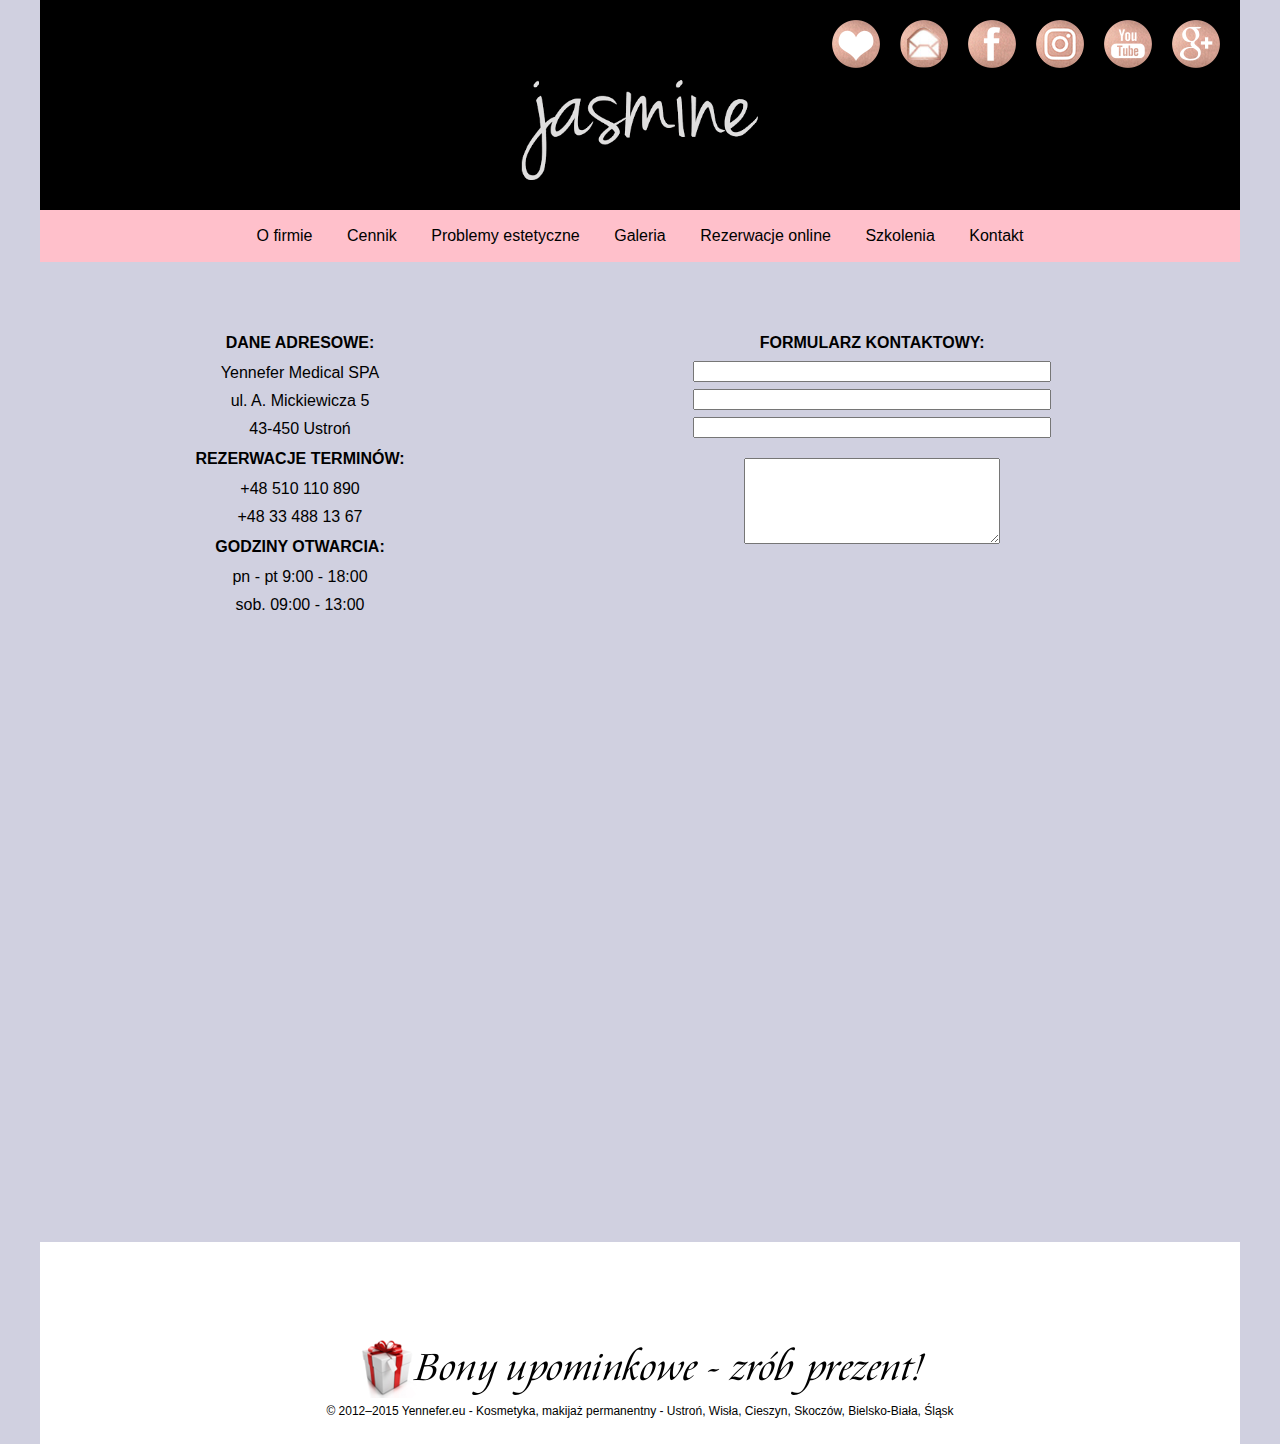
<file: contact.html>
<!DOCTYPE html>

<html lang="pl">

<head>
  <meta charset="utf-8">
  <meta name="viewport" content="width=device-width, initial-scale=1.0">
	<title>Jasmine</title>
	<meta http-equiv="X-Ua-Compatible" content="IE=edge,chrome=1">
	<link rel="stylesheet" href="css/style.css">
	<link href="https://fonts.googleapis.com/css?family=Open+Sans:400,700&amp;subset=latin-ext" rel="stylesheet">
</head>
<body>
  <div class="wrapper">
    <header class="header">
      <ul class="header-social">
        <li class="header-social-icon">
          <a href="#" target="_blank">
            <img src="img/google_plus_o.png" alt="Google+">
          </a>
        </li>

        <li class="header-social-icon">
          <a href="#" target="_blank">
            <img src="img/youtube_o.png" alt="Youtube">
          </a>
        </li>

        <li class="header-social-icon">
          <a href="#" target="_blank">
            <img src="img/instagram_o.png" alt="Instagram">
          </a>
        </li>

        <li class="header-social-icon">
          <a href="#" target="_blank">
            <img src="img/fb_o.png" alt="Facebook">
          </a>
        </li>

        <li class="header-social-icon">
          <a href="#" target="_blank">
            <img src="img/email_o.png" alt="Kontakt">
          </a>
        </li>

        <li class="header-social-icon">
          <a href="#" target="_blank">
            <img src="img/lojalico_o.png" alt="Program lojalnościowy">
          </a>
        </li>
      </ul>

      <div class="header-logo-container">
        <a href="index.html">
          <img class="header-logo" src="img/logo.png" alt="logo jasmine">
        </a>
      </div>

      <nav class="header-navigation">
        <ul>
          <li class="header-navigation-item">
            <a href="#">O firmie</a>
          </li>

          <li class="header-navigation-item">
            <a href="#">Cennik</a>
          </li>

          <li class="header-navigation-item">
            <a href="#">Problemy estetyczne</a>
          </li>

          <li class="header-navigation-item">
            <a href="#">Galeria</a>
          </li>

          <li class="header-navigation-item">
            <a href="products.html">Rezerwacje online</a>
          </li>

          <li class="header-navigation-item">
            <a href="#">Szkolenia</a>
          </li>

          <li class="header-navigation-item">
            <a href="#">Kontakt</a>
          </li>
        </ul>
      </nav>
    </header>
    <div class="content">
      <div class="content-contact-detail">
        <p class="content-contact-detail-headline">
          DANE ADRESOWE:
        </p>
        <p class="content-contact-detail-text">
          Yennefer Medical SPA<br>
          ul. A. Mickiewicza 5<br>
          43-450 Ustroń<br>
        </p>

        <p class="content-contact-detail-headline">
          REZERWACJE TERMINÓW:
        </p>
        <p class="content-contact-detail-text">
          +48 510 110 890 <br>
          +48 33 488 13 67<br>
        </p>

        <p class="content-contact-detail-headline">
          GODZINY OTWARCIA:
        </p>
        <p class="content-contact-detail-text">
          pn - pt 9:00 - 18:00<br>
          sob. 09:00 - 13:00<br>
        </p>
      </div>

      <div class="content-form">
        <p class="content-form-headline">
          FORMULARZ KONTAKTOWY:
        </p>


        <div class="content-form-detail">
        <form>
           <input class="content-form-details" type="text">
        </form>

        <form>
           <input class="content-form-details" type="text">
        </form>

        <form>
           <input class="content-form-details" type="text">
        </form>

        <textarea class="content-form-detail-textarea">
        </textarea><br>
        
      </div>
   </div>

      <div class="content-map">
        <iframe src="https://www.google.com/maps/embed?pb=!1m18!1m12!1m3!1d2579.58840466865!2d18.813303215408673!3d49.718550079381124!2m3!1f0!2f0!3f0!3m2!1i1024!2i768!4f13.1!3m3!1m2!1s0x47141b8a9b87045b%3A0x3d9d9b42a2496a71!2sAdama+Mickiewicza+5%2C+43-450+Ustro%C5%84!5e0!3m2!1spl!2spl!4v1516453162202" width="1000" height="500" frameborder="0" style="border:0" allowfullscreen></iframe>
      </div>
    </div>

  <footer class="footer">

    <div class="logotypes-gift-cards">
      <img src="img/minibanner.png">
    </div>
    &copy; 2012–2015 Yennefer.eu - Kosmetyka, makijaż permanentny - Ustroń, Wisła, Cieszyn, Skoczów, Bielsko-Biała, Śląsk
  </footer>
</div>
</body>
</file>
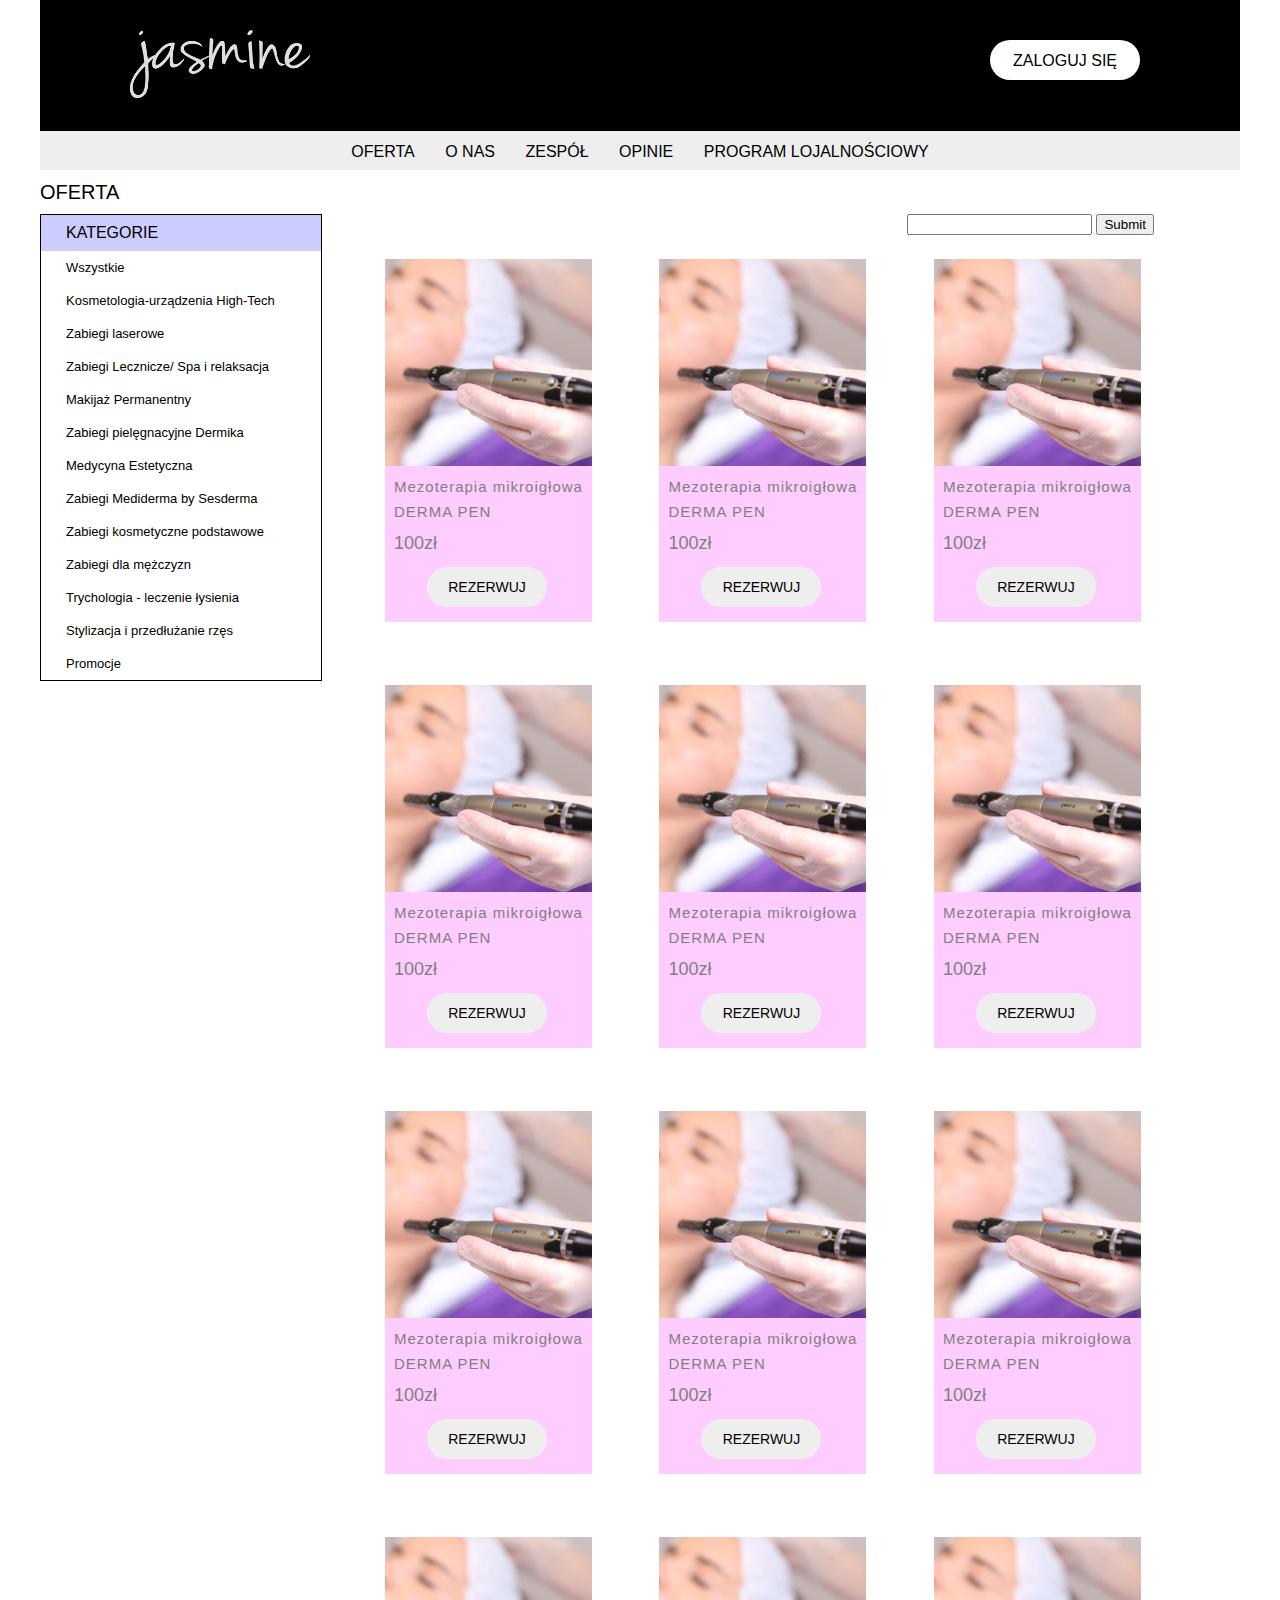
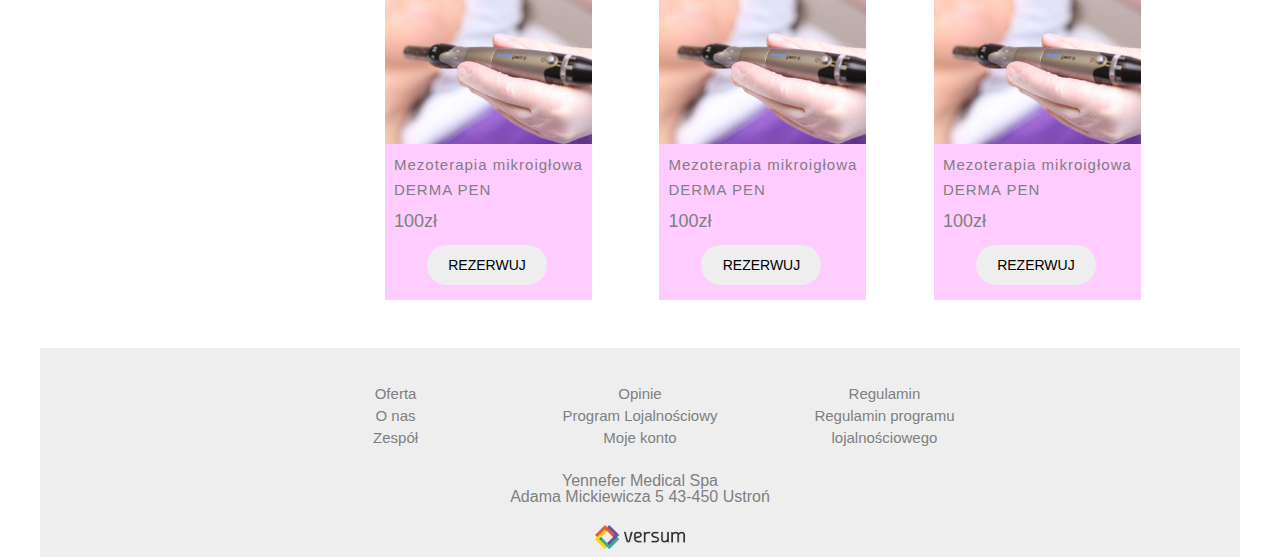
<file: products.html>
<!DOCTYPE html>

<html>
<head>
</head>
  <meta charset="utf-8">
  <meta name="viewport" content="width=device-width, initial-scale=1.0">
  <title>Jasmine - Rezerwacje</title>
  <meta http-equiv="X-Ua-Compatible" content="IE=edge,chrome=1">
	<link rel="stylesheet" href="css/products.css">
	<link href="https://fonts.googleapis.com/css?family=Open+Sans:400,700&amp;subset=latin-ext" rel="stylesheet">
<body>
  <div class="wrapper">
    <div class="header">
      <img class="logo-jasmine" src="img/logo.png">

        <div class="button-login">
          <p class="button-login-text">
            ZALOGUJ SIĘ
          </p>
        </div>

        <nav class="header-navigation">
          <ul>
          <li class="header-navigation-item">
            <a href="#">OFERTA</a>
          </li>

          <li class="header-navigation-item">
            <a href="#">O NAS</a>
          </li>

          <li class="header-navigation-item">
            <a href="#">ZESPÓŁ</a>
          </li>

          <li class="header-navigation-item">
            <a href="#">OPINIE</a>
          </li>

          <li class="header-navigation-item">
            <a href="#">PROGRAM LOJALNOŚCIOWY</a>
          </li>


        </ul>
        </nav>
    </div>

    <h1>
      OFERTA
    </h1>


    <nav class="side-navigation">
      <div class="side-navigation-header">
        <h2 class="side-navigation-header-headline">
          KATEGORIE
        </h2>
      </div>

    <ul>
      <li class="side-navigation-item">
        <a href="#">Wszystkie</a>
      </li>

      <li class="side-navigation-item">
        <a href="#">Kosmetologia-urządzenia High-Tech</a>
      </li>

      <li class="side-navigation-item">
        <a href="#">Zabiegi laserowe</a>
      </li>

      <li class="side-navigation-item">
        <a href="#">Zabiegi Lecznicze/ Spa i relaksacja</a>
      </li>

      <li class="side-navigation-item">
        <a href="#">Makijaż Permanentny</a>
      </li>

      <li class="side-navigation-item">
        <a href="#">Zabiegi pielęgnacyjne Dermika</a>
      </li>

      <li class="side-navigation-item">
        <a href="#">Medycyna Estetyczna</a>
      </li>

      <li class="side-navigation-item">
        <a href="#">Zabiegi Mediderma by Sesderma</a>
      </li>

      <li class="side-navigation-item">
        <a href="#">Zabiegi kosmetyczne podstawowe</a>
      </li>

      <li class="side-navigation-item">
        <a href="#">Zabiegi dla mężczyzn</a>
      </li>

      <li class="side-navigation-item">
        <a href="#">Trychologia - leczenie łysienia</a>
      </li>

      <li class="side-navigation-item">
        <a href="#">Stylizacja i przedłużanie rzęs</a>
      </li>

      <li class="side-navigation-item">
        <a href="#">Promocje</a>
      </li>
    </ul>
    </nav>

    <section class="content">
      <form class="search">
         <input type="text">
         <input type="submit">
      </form>

    <div class="content-products">
      <div class="content-product-box">
        <img class="content-product-box-photo" src="img/hizmet_11.jpg">

        <div class="content-product-box-product-name">
          <a href="#">Mezoterapia mikroigłowa DERMA PEN</a>
        </div>

        <div class="content-product-box-product-price">
          <p>100zł</p>
        </div>

        <div class="button-reservation">
          <p class="button-reservation-text">
            REZERWUJ
          </p>
       </div>
      </div>

      <div class="content-product-box">
        <img class="content-product-box-photo" src="img/hizmet_11.jpg">

        <div class="content-product-box-product-name">
          <a href="#">Mezoterapia mikroigłowa DERMA PEN</a>
        </div>

        <div class="content-product-box-product-price">
          <p>100zł</p>
        </div>

        <div class="button-reservation">
          <p class="button-reservation-text">
            REZERWUJ
          </p>
       </div>
      </div>

      <div class="content-product-box">
        <img class="content-product-box-photo" src="img/hizmet_11.jpg">

        <div class="content-product-box-product-name">
          <a href="#">Mezoterapia mikroigłowa DERMA PEN</a>
        </div>

        <div class="content-product-box-product-price">
          <p>100zł</p>
        </div>

        <div class="button-reservation">
          <p class="button-reservation-text">
            REZERWUJ
          </p>
       </div>
      </div>

      <div class="content-product-box">
        <img class="content-product-box-photo" src="img/hizmet_11.jpg">

        <div class="content-product-box-product-name">
          <a href="#">Mezoterapia mikroigłowa DERMA PEN</a>
        </div>

        <div class="content-product-box-product-price">
          <p>100zł</p>
        </div>

        <div class="button-reservation">
          <p class="button-reservation-text">
            REZERWUJ
          </p>
       </div>
      </div>

      <div class="content-product-box">
        <img class="content-product-box-photo" src="img/hizmet_11.jpg">

        <div class="content-product-box-product-name">
          <a href="#">Mezoterapia mikroigłowa DERMA PEN</a>
        </div>

        <div class="content-product-box-product-price">
          <p>100zł</p>
        </div>

        <div class="button-reservation">
          <p class="button-reservation-text">
            REZERWUJ
          </p>
       </div>
      </div>

      <div class="content-product-box">
        <img class="content-product-box-photo" src="img/hizmet_11.jpg">

        <div class="content-product-box-product-name">
          <a href="#">Mezoterapia mikroigłowa DERMA PEN</a>
        </div>

        <div class="content-product-box-product-price">
          <p>100zł</p>
        </div>

        <div class="button-reservation">
          <p class="button-reservation-text">
            REZERWUJ
          </p>
       </div>
      </div>

      <div class="content-product-box">
        <img class="content-product-box-photo" src="img/hizmet_11.jpg">

        <div class="content-product-box-product-name">
          <a href="#">Mezoterapia mikroigłowa DERMA PEN</a>
        </div>

        <div class="content-product-box-product-price">
          <p>100zł</p>
        </div>

        <div class="button-reservation">
          <p class="button-reservation-text">
            REZERWUJ
          </p>
       </div>
      </div>

      <div class="content-product-box">
        <img class="content-product-box-photo" src="img/hizmet_11.jpg">

        <div class="content-product-box-product-name">
          <a href="#">Mezoterapia mikroigłowa DERMA PEN</a>
        </div>

        <div class="content-product-box-product-price">
          <p>100zł</p>
        </div>

        <div class="button-reservation">
          <p class="button-reservation-text">
            REZERWUJ
          </p>
       </div>
      </div>

      <div class="content-product-box">
        <img class="content-product-box-photo" src="img/hizmet_11.jpg">

        <div class="content-product-box-product-name">
          <a href="#">Mezoterapia mikroigłowa DERMA PEN</a>
        </div>

        <div class="content-product-box-product-price">
          <p>100zł</p>
        </div>

        <div class="button-reservation">
          <p class="button-reservation-text">
            REZERWUJ
          </p>
       </div>
      </div>

      <div class="content-product-box">
        <img class="content-product-box-photo" src="img/hizmet_11.jpg">

        <div class="content-product-box-product-name">
          <a href="#">Mezoterapia mikroigłowa DERMA PEN</a>
        </div>

        <div class="content-product-box-product-price">
          <p>100zł</p>
        </div>

        <div class="button-reservation">
          <p class="button-reservation-text">
            REZERWUJ
          </p>
       </div>
      </div>

      <div class="content-product-box">
        <img class="content-product-box-photo" src="img/hizmet_11.jpg">

        <div class="content-product-box-product-name">
          <a href="#">Mezoterapia mikroigłowa DERMA PEN</a>
        </div>

        <div class="content-product-box-product-price">
          <p>100zł</p>
        </div>

        <div class="button-reservation">
          <p class="button-reservation-text">
            REZERWUJ
          </p>
       </div>
      </div>

      <div class="content-product-box">
        <img class="content-product-box-photo" src="img/hizmet_11.jpg">

        <div class="content-product-box-product-name">
          <a href="#">Mezoterapia mikroigłowa DERMA PEN</a>
        </div>

        <div class="content-product-box-product-price">
          <p>100zł</p>
        </div>

        <div class="button-reservation">
          <p class="button-reservation-text">
            REZERWUJ
          </p>
       </div>
      </div>
    </div>

    </section>

    <footer class="footer">

      <div class="footer-navigation">
        <ul class=footer-navigation-list>
          <li class="footer-navigation-item">
            <a href="#">Oferta</a>
          </li>

          <li class="footer-navigation-item">
            <a href="#">O nas</a>
          </li>

          <li class="footer-navigation-item">
            <a href="#">Zespół</a>
          </li>
        </ul>
      </div>

      <div class="footer-navigation">
        <ul class=footer-navigation-list>
          <li class="footer-navigation-item">
            <a href="#">Opinie</a>
          </li>

          <li class="footer-navigation-item">
            <a href="#">Program Lojalnościowy</a>
          </li>

          <li class="footer-navigation-item">
            <a href="#">Moje konto</a>
          </li>
        </ul>
      </div>

      <div class="footer-navigation">
        <ul class=footer-navigation-list>
          <li class="footer-navigation-item">
            <a href="#">Regulamin</a>
          </li>

          <li class="footer-navigation-item">
            <a href="#">Regulamin programu<br>lojalnościowego</a>
          </li>

          <li class="footer-navigation-item">
            <a href="#"></a>
          </li>
        </ul>
      </div>

      <div class="footer-company-address">
        Yennefer Medical Spa <br>
        Adama Mickiewicza 5 43-450 Ustroń
      </div>

      <div class="footer-logo">
         <img src="img/logoversum.png">
      </div>
    </footer>

  </div>
</body>
</html>
</file>
<file: css/products.css>
.html, body, div, span, applet, object, iframe,
h1, h2, h3, h4, h5, h6, p, blockquote, pre,
a, abbr, acronym, address, big, cite, code,
del, dfn, em, img, ins, kbd, q, s, samp,
small, strike, strong, sub, sup, tt, var,
b, u, i, center,
dl, dt, dd, ol, ul, li,
fieldset, form, label, legend,
table, caption, tbody, tfoot, thead, tr, th, td,
article, aside, canvas, details, embed,
figure, figcaption, footer, header, hgroup,
menu, nav, output, ruby, section, summary,
time, mark, audio, video {
	margin: 0;
	padding: 0;
	border: 0;
	font-size: 100%;
	font: inherit;
	vertical-align: baseline;
}
/* HTML5 display-role reset for older browsers */
article, aside, details, figcaption, figure,
footer, header, hgroup, menu, nav, section {
	display: block;
}
body {
	line-height: 1;
}
ol, ul {
	list-style: none;
}
blockquote, q {
	quotes: none;
}
blockquote:before, blockquote:after,
q:before, q:after {
	content: '';
	content: none;
}
table {
	border-collapse: collapse;
	border-spacing: 0;
}

body {
  margin: 0px;
  font-family: 'Lato', sans-serif;
  background-color: ;
  box-sizing: content-box;
}

.wrapper {
  max-width: 1200px;
  height: 100vh;
  margin: auto;
}

.header {
  background-color: black;
  height: 170px;
  width: 100%;
	margin-bottom: 0px;
}

h1 {

  font-size: 20px;
  padding: 1% 0%;
}

.side-navigation {
  width: 25%;
  float: left;


}

.content {
  /* background-color: blue; */
  width: 75%;
  height:auto;
  float: right;
	position: relative;
	padding-bottom: 30px;
}

.footer {
	background-color: #EEEEEE;
  width: 100%;
  height: auto;
  clear: both;
	text-align: center;
	padding-top: 20px;
}

.logo-jasmine {
	height: 40%;
	padding: 30px 0px 30px 90px;
  width: 15%;
}

.button-login {
	background-color: white;
	width: 150px;
  height: 40px;
  float: right;
  margin: 40px 100px 0px 90px;
	border-radius: 30px;

}
.button-login:hover {
	background-color: grey;
	font-weight: bold;
}

.button-login-text {
  text-align: center;
  transform: translate( 0%, 80%);
}

.header-navigation {
	height: 23%;
	background-color: #EEEEEE;
	text-align: center;
}

.header-navigation-item {
	display: inline;
}

.header-navigation-item a {
	text-decoration: none;
	padding: 13px;
	color: black;
	display: inline-block;

}
.header-navigation-item a:hover {
	background-color: white;
	color: black ;
	font-weight: bold;
	border-bottom: solid 1px black;
}

 .side-navigation-header {
	 font-size: 16px;
	 color: black;
	 background-color: #CCCCFF;
	 /* text-align: center; */
	 padding-top: 10px;
	 padding-bottom: 10px;
	 /* padding-left: 25px; */
	 width: 280px;
 }

.side-navigation-item {
	font-size: 13px;
}

.side-navigation-item a {
	text-decoration: none;
	color: black;
	display: block;
	padding: 10px 0px 10px 25px;

}

.side-navigation-item a:hover {
 text-decoration: underline;
}

.side-navigation {
	border: solid 1px black;
	width: auto;
}

.side-navigation-header-headline {
	padding-left: 25px;

}

.content-product-box {
	width: 23%;
	height: auto;
	background-color: #FFCCFF;
	margin: 5% 2% 2% 5%;
	display: inline-block;
	position: relative;


}

.content-product-box-photo {
	width: 100%;
	display: inline-block;
	margin-bottom: 5px;
}

.content-product-box-product-name {
	margin-bottom: 10px;
	margin-left: 9px;
}
.content-product-box a {
  font-size: 15px;
	text-decoration: none;
	color: gray;
	align: right;
	margin-bottom: 10px;
	letter-spacing: 1px;
	line-height: 25px;
}

.content-product-box-product-price {
	height: auto;
	margin-left: 9px;
}

.content-product-box-product-price {
	font-size: 18px;
	color: gray;
}

.button-reservation {
	background-color: #EEEEEE;
	width: 120px;
  height: 40px;
  float: right;
  margin: 15px 45px;
	border-radius: 30px;
	/* text-align: center; */
}

.button-reservation:hover {
	background-color: grey;
	font-weight: bold;
	color: black;
	font-size: 20px;
}

.button-reservation-text {
  text-align: center;
  transform: translate( 0%, 90%);
	font-size: 14px;
}

.search {
  margin-left: 63%;
	position: absolute;
}
.footer-navigation {
	height: 90px;
	width: 20%;
	display: inline-block;
	text-align: center;
	margin-bottom: 10px;


}

.footer-company-address {
	height: 100%;
	width: 1200px;
	display: inline-block;
	 text-align: center;
	 padding-top: 5px;
	 padding-bottom: 5px;
	 color: gray;
}
.footer-logo {

	height: 100%
	width: auto;
	display: inline-block;
	/* position: relative;
	left: 50%;
	margin-left: -100px;
	margin-top:5px; */
	padding-top: 15px;
	padding-bottom: 5px;
}

.footer-navigation-item {
	font-size: 15px;
	color: #9C9792;
  display: block;
	line-height: 22px;
}
 .footer-navigation-list {
	 display: inline-block;
	 text-align: center;
	 padding-top: 15px;
 }

.footer-navigation-list a {
   text-decoration: none;
	 color: gray;
}

.footer-navigation-list a:hover {
	text-decoration:underline;
}
</file>
<file: css/style.css>
/* RESET CSS */

html, body, div, span, applet, object, iframe,
h1, h2, h3, h4, h5, h6, p, blockquote, pre,
a, abbr, acronym, address, big, cite, code,
del, dfn, em, img, ins, kbd, q, s, samp,
small, strike, strong, sub, sup, tt, var,
b, u, i, center,
dl, dt, dd, ol, ul, li,
fieldset, form, label, legend,
table, caption, tbody, tfoot, thead, tr, th, td,
article, aside, canvas, details, embed,
figure, figcaption, footer, header, hgroup,
menu, nav, output, ruby, section, summary,
time, mark, audio, video {
	margin: 0;
	padding: 0;
	border: 0;
	font-size: 100%;
	font: inherit;
	vertical-align: baseline;
  line-height: 1.4em;
}
/* HTML5 display-role reset for older browsers */
article, aside, details, figcaption, figure,
footer, header, hgroup, menu, nav, section {
	display: block;
}
body {
	line-height: 1;
}
ol, ul {
	list-style: none;
}
blockquote, q {
	quotes: none;
}
blockquote:before, blockquote:after,
q:before, q:after {
	content: '';
	content: none;
}
table {
	border-collapse: collapse;
	border-spacing: 0;
}


body {
  margin: 0px;
  font-family: 'Lato', sans-serif;
  background-color: #D0D0E0;
  box-sizing: content-box;
}

.wrapper {
  width: 1200px;
  /* background-color: red; */
  margin: auto;
}

.header {
  display: block;
  /* height: 100px; */
  width: 100%;
  /* background-color: red; */
}

.content {
  display: block;
  width: 100%;
}

.footer {
  display: block;
	height: 100%;
	background-color: white;
	text-align: center;
	font-size: 12px;
	padding-top: 1%;
	padding-bottom: 2%;
}

.header-social {
  width: 100%;
	height: 90px;
  padding: 0px;
  margin:0px;
	background-color: black;
}

.header-social-icon {
	float: right;
	padding: 20px 20px 20px 0px;
}

.header-logo-container {
  width: 100%;
	background-color: black;
  position: relative;
	height: 120px;
}

.header-logo {
 	height: 100px;
  text-align: center;
  /* margin: auto; */
  margin: 0px;
  position: relative;
  top: 50%;
  left: 50%;
  transform: translate(-50%, -70%);
}

.header-navigation {
  width: 100%;
	background-color: pink;
	text-align: center;
}

.header-navigation-item {
	display: inline-block;
}

.header-navigation-item a {
	text-decoration: none;
	padding: 15px 15px 15px 15px;
	color: black;
	display: inline-block;
}

.header-navigation-item a:hover {
	background-color: black;
	color: pink;
	font-weight: bold;
}

.content-description {
	padding: 50px;
}

.content-people {
  height: 100%;

}

.text-right {
	text-align: right;
}

.content-people-person-left {
	/* height: 100%; */
	/* background-color: black; */
	width: 25%;
	position: relative;
	float: left;
}

.content-people-person-right {
	/* height: 100px; */
	/* background-color: green; */
	width: 75%;
	float: right;
	/* padding-bottom: 40px; */
	position: relative;

}

.content-people-person-left-foto {
	height: 70%;
	width: 70%;
	margin: auto;
	text-align: center;
  /* margin: auto; */
  /* margin: 0px; */
  position: relative;
  top: 50%;
  left: 50%;
  transform: translate(-50%, 5%);
}

h2 {
	font-weight: bold;
	font-size: 20px;
	padding-bottom: 10px;
}
.content-people-person {
	display: inline-block;
  padding-bottom: 40px;
}

.logotypes {
	height: 100%;
	background-color: white;
	padding-top: 30px;
}

.logotypes-partners {
 height: 100%;
 text-align: center;
}

.logotypes-gift-cards {
 height: 100%
}

.logotypes-partners-link {
	float: left;
	height: 90px;
	padding-left: 10%;
}
.logotypes-partners-one {
	text-align: center;
}

.logotypes-gift-cards {
	padding-top: 7%;
}

.content-contact-detail {
	display: inline-block;
	height: 400px;
	width: 40%;
	/* background-color: green; */
	text-align: center;
	/* position:absolute; */
	margin-top: 45px;
	padding-top: 20px;
	margin-left: 20px;
}

.content-form {
	display: inline-block;
	height: 400px;
	width: 58%;
	/* background-color: red; */
	position: relative;
	float: right;
	margin-top: 45px;
	padding-top: 20px;

}

.content-map {
	display: block;
	height: 500px;
	width: 100%;
	/* background-color: pink; */
	margin-bottom: 15px;
}

.content-contact-detail-headline {
	font-weight: bold;
	line-height: 32px;
}

.content-contact-detail-text {
	line-height: 28px;
}

.content-form-headline {
	font-weight: bold;
	line-height: 32px;
	margin-left: 31%

}

.content-form-detail {
	text-align: center;
	margin-right: 40px;

}

.content-map {
  text-align: center;
}

.content-form-details {
	width: 350px;
  margin-top: 2px;
	margin-bottom: 5px;
}

.content-form-detail-textarea {
	width: 250px;
	height: 80px;
	margin-top: 15px;
}
</file>
